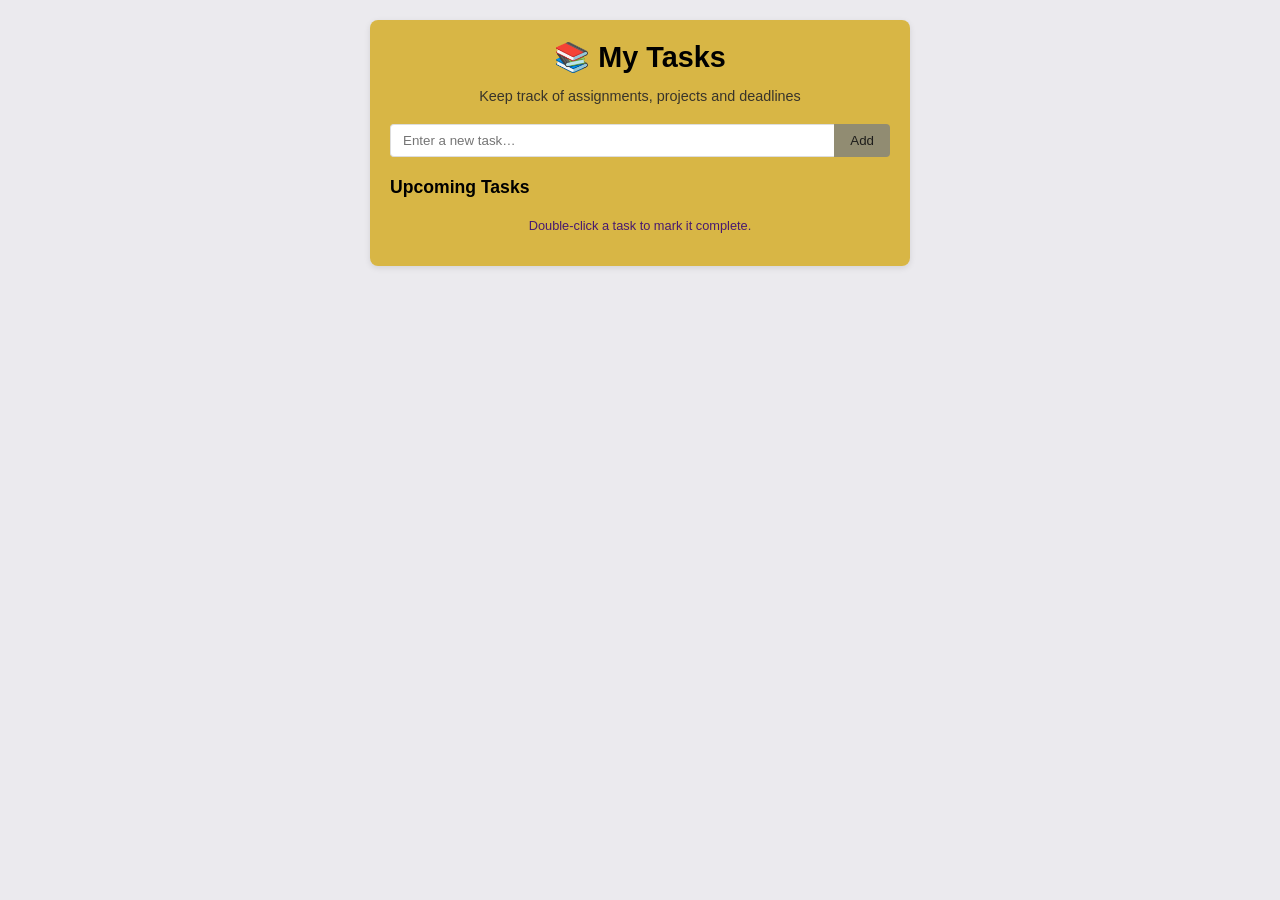
<file: index.html>
<!-- index.html -->
<!DOCTYPE html>
<html lang="en">
<head>
  <meta charset="UTF-8">
  <title>Student Task Manager</title>
  <link rel="stylesheet" href="style.css">
</head>
<body>
  <div class="wrapper">
    <header>
      <h1>📚 My Tasks</h1>
      <p>Keep track of assignments, projects and deadlines</p>
    </header>

    <section class="input-area">
      <input type="text" id="task-input" placeholder="Enter a new task…" autocomplete="off">
      <button id="add-btn">Add</button>
    </section>

    <section class="tasks">
      <h2>Upcoming Tasks</h2>
      <ul id="tasks-list"></ul>
    </section>

    <footer>
      <p>Double‑click a task to mark it complete.</p>
    </footer>
  </div>

  <script src="script.js"></script>
</body>
</html>
</file>
<file: style.css>
/* style.css */
body {
  font-family: Arial, Helvetica, sans-serif;
  background:#ebeaee;
  margin:0;
  display:flex;
  justify-content:center;
  padding:20px;
}
.wrapper { max-width:500px; width:100%; background:#d4a816c7; padding:20px; border-radius:8px; box-shadow:0 2px 6px rgba(0,0,0,.1); }
header { text-align:center; margin-bottom:20px; }
header h1 { margin:0; font-size:1.8rem; }
header p { color:#262527e5; font-size:.9rem; }

.input-area { display:flex; margin-bottom:20px; }
#task-input { flex:1; padding:8px 12px; border:1px solid #ddd; border-right:none; border-radius:4px 0 0 4px; }
#add-btn { padding:8px 16px; border:none; background:#083bc757; color:#111111e5; cursor:pointer; border-radius:0 4px 4px 0; }
#add-btn:hover { background:#2e1b9e79; }

.tasks h2 { font-size:1.1rem; margin:10px 0; }
#tasks-list { list-style:none; padding:0; margin:0; }
#tasks-list li { padding:8px 0; border-bottom:1px solid #290342; display:flex; align-items:center; }
#tasks-list li.completed { text-decoration:line-through; color:#0ed371; }
#tasks-list li button.delete { margin-left:auto; background:none; border:none; color:#e21313; font-size:1.2rem; cursor:pointer; }

footer p { font-size:.8rem; color:#380975e7; text-align:center; margin-top:20px; }
</file>
<file: css.css>
/* style.css */
body {
  font-family: Arial, Helvetica, sans-serif;
  background:#ebeaee;
  margin:0;
  display:flex;
  justify-content:center;
  padding:20px;
}
.wrapper { max-width:500px; width:100%; background:#d4a816c7; padding:20px; border-radius:8px; box-shadow:0 2px 6px rgba(0,0,0,.1); }
header { text-align:center; margin-bottom:20px; }
header h1 { margin:0; font-size:1.8rem; }
header p { color:#262527e5; font-size:.9rem; }

.input-area { display:flex; margin-bottom:20px; }
#task-input { flex:1; padding:8px 12px; border:1px solid #ddd; border-right:none; border-radius:4px 0 0 4px; }
#add-btn { padding:8px 16px; border:none; background:#083bc757; color:#111111e5; cursor:pointer; border-radius:0 4px 4px 0; }
#add-btn:hover { background:#2e1b9e79; }

.tasks h2 { font-size:1.1rem; margin:10px 0; }
#tasks-list { list-style:none; padding:0; margin:0; }
#tasks-list li { padding:8px 0; border-bottom:1px solid #290342; display:flex; align-items:center; }
#tasks-list li.completed { text-decoration:line-through; color:#0ed371; }
#tasks-list li button.delete { margin-left:auto; background:none; border:none; color:#e21313; font-size:1.2rem; cursor:pointer; }

footer p { font-size:.8rem; color:#380975e7; text-align:center; margin-top:20px; }
</file>
